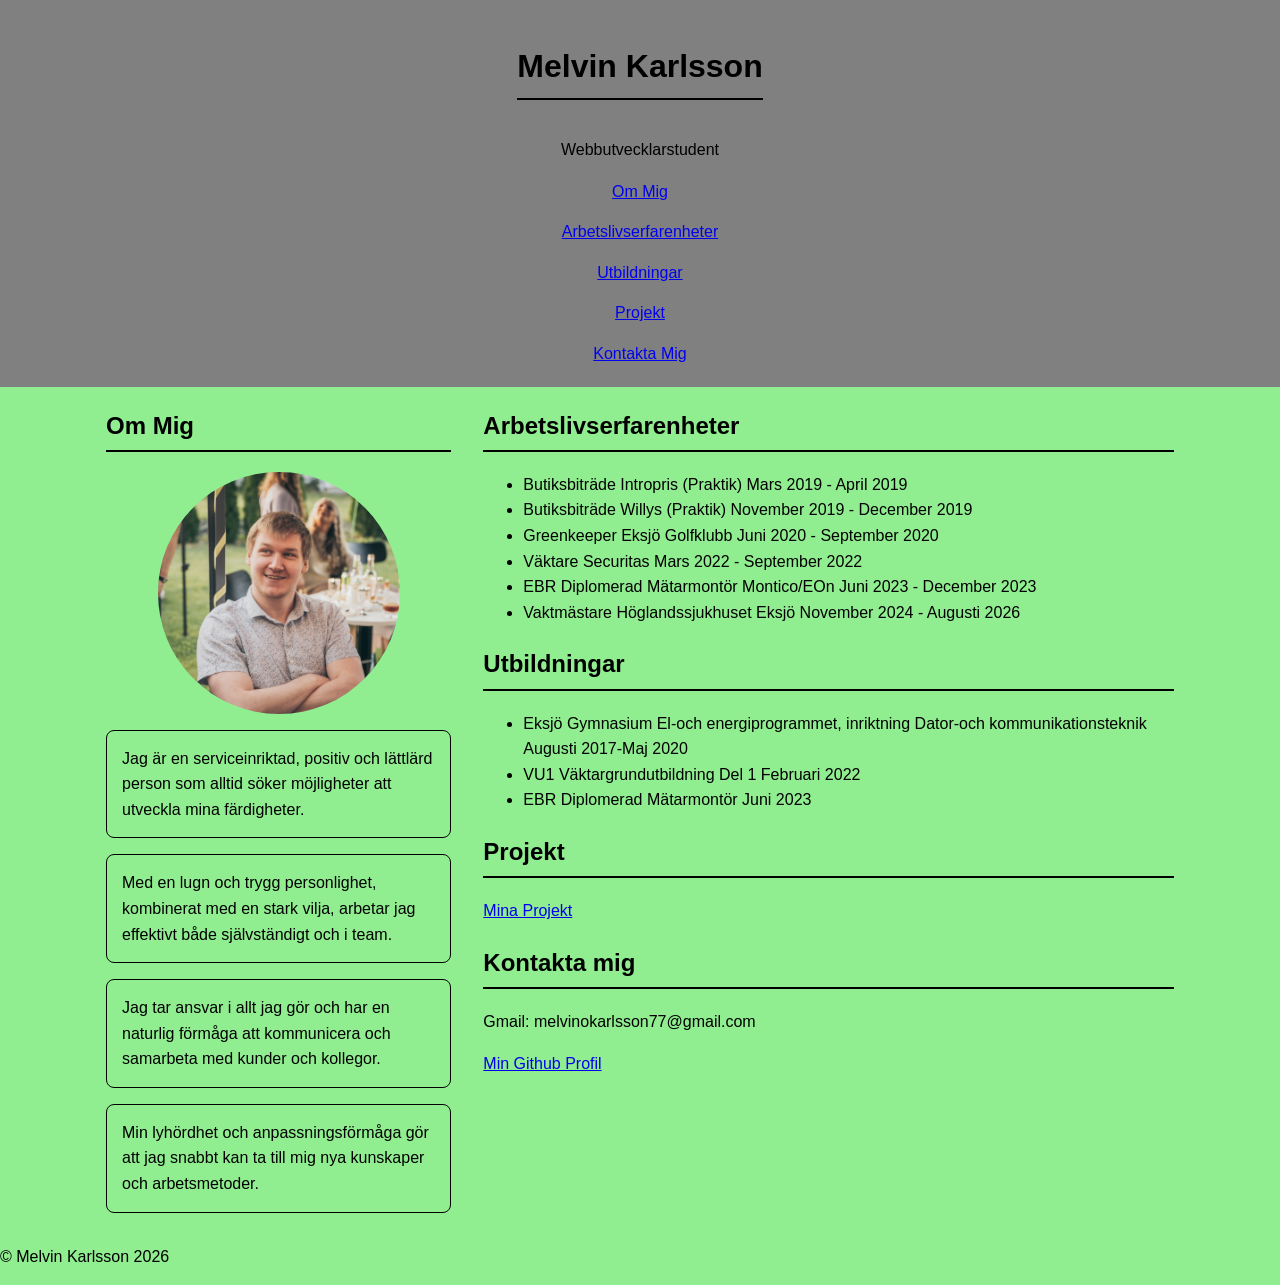
<file: index.html>
<!DOCTYPE html>
<html lang="sv">
<head>

    <meta charset="UTF-8">
    <meta name="viewport" content="width=device-width, initial-scale=1.0">
    <title>CV Melvin Karlsson</title>
    <link rel="stylesheet" href="styles.css">

</head>

<body>

    <header>
        <h1>Melvin Karlsson</h1>
        <p>Webbutvecklarstudent</p>

        <nav>
            <a href="#om-mig">Om Mig</a>
            <a href="#arbetslivserfarenheter">Arbetslivserfarenheter</a>
            <a href="#utbildningar">Utbildningar</a>
            <a href="#projekt">Projekt</a>
            <a href="#kontakt">Kontakta Mig</a>
    
        </nav>

    </header>

    
    <main class="cv-main">

        <!-- Vänster kolumn på CV-sidan -->
        <div class="vänster-column">

            <!-- ID används för att navigeringen ska kunna länka direkt till sektionen -->    
            <section id="om-mig">
                <h2>Om Mig</h2>

                <img src="TIQJ3612.JPG" alt="En bild på mig">

                <p>
                    Jag är en serviceinriktad, positiv och lättlärd person
                    som alltid söker möjligheter att utveckla mina färdigheter.
                </p>

                <p>
                    Med en lugn och trygg personlighet, kombinerat med en stark
                    vilja, arbetar jag effektivt både självständigt och i team.
                </p>

                <p>
                    Jag tar ansvar i allt jag gör och har en naturlig förmåga att
                    kommunicera och samarbeta med kunder och kollegor.
                </p>

                <p>
                    Min lyhördhet och anpassningsförmåga gör att jag snabbt kan
                    ta till mig nya kunskaper och arbetsmetoder.
                </p>

            </section>

        </div>

        <!-- Höger kolumn på CV-sidan -->    
        <div class="höger-column">

            <!-- Sektion för arbetslivserfarenheter -->    
            <section id="arbetslivserfarenheter">

                <h2>Arbetslivserfarenheter</h2>

                <ul>
                    <li>Butiksbiträde Intropris (Praktik) Mars 2019 - April 2019</li>
                    <li>Butiksbiträde Willys (Praktik) November 2019 - December 2019</li>
                    <li>Greenkeeper Eksjö Golfklubb Juni 2020 - September 2020</li>
                    <li>Väktare Securitas Mars 2022 - September 2022</li>
                    <li>EBR Diplomerad Mätarmontör Montico/EOn Juni 2023 - December 2023</li>
                    <li> Vaktmästare Höglandssjukhuset Eksjö November 2024 - Augusti 2026</li>

                </ul>

            </section>

            <!-- Sektion för utbildningar -->
            <section id="utbildningar">

                <h2>Utbildningar</h2>

                <ul>
                    <li>Eksjö Gymnasium El-och energiprogrammet, inriktning Dator-och kommunikationsteknik Augusti 2017-Maj 2020</li>
                    <li>VU1 Väktargrundutbildning Del 1 Februari 2022</li>
                    <li>EBR Diplomerad Mätarmontör Juni 2023</li>

                </ul>

            </section>

            <!-- Sektion för projekt -->    
            <section id="projekt">

                <h2>Projekt</h2>

                <a href="projekt.html"
                target="_blank"
                >Mina Projekt</a>

            </section>

            <!-- Sektion med kontaktuppgifter -->
            <section id="kontakt">

                <h2>Kontakta mig</h2>

                <p>Gmail: melvinokarlsson77@gmail.com</p>
                <a href="https://github.com/stums77"
                target="_blank"
                >Min Github Profil</a>

            </section>

        </div>

    </main>

    <footer>

        <p>&copy; Melvin Karlsson 2026</p>
    </footer>

</body>

</html>
</file>
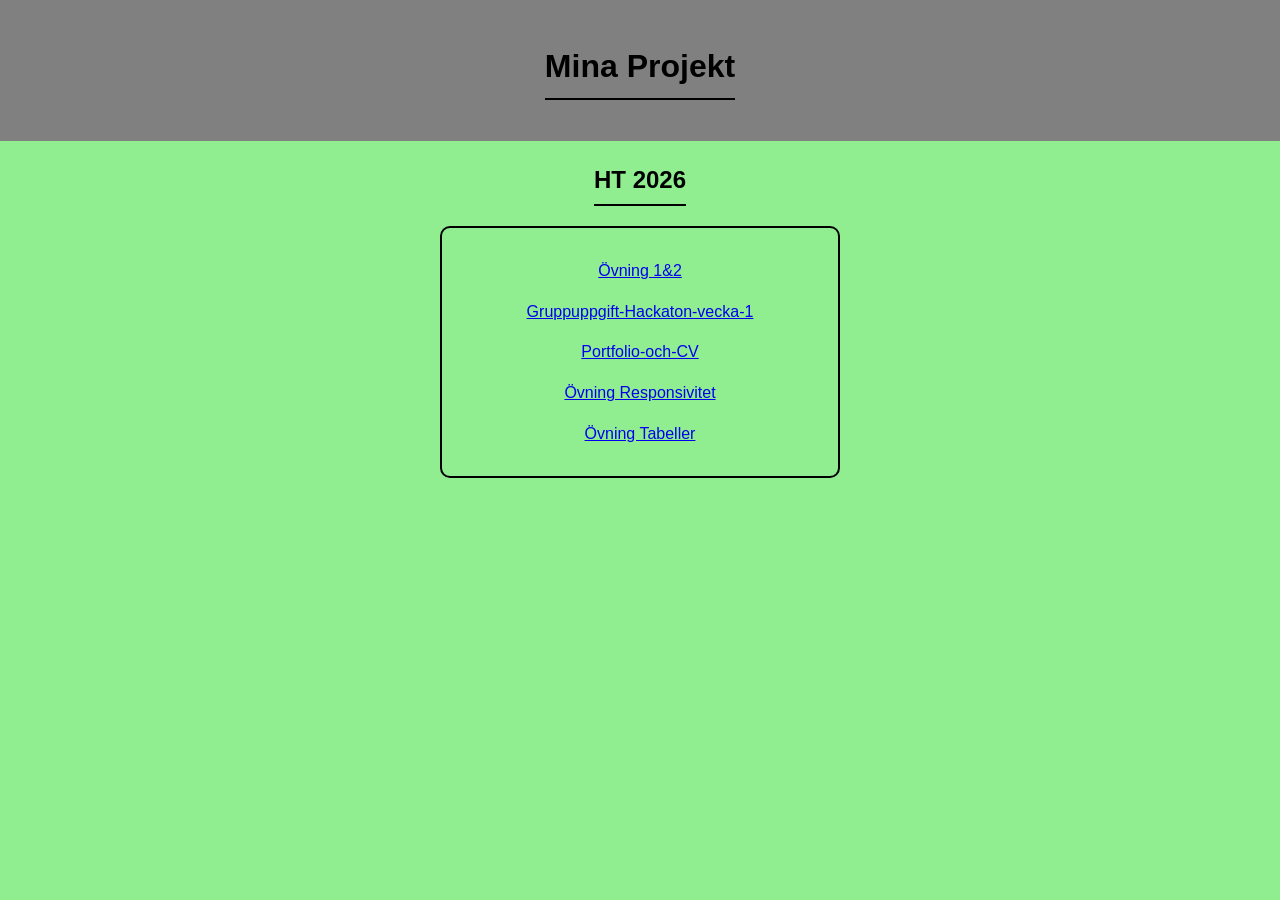
<file: projekt.html>
<!DOCTYPE html>
<html lang="sv">
<head>
    <meta charset="UTF-8">
    <meta name="viewport" content="width=device-width, initial-scale=1.0">
    <title>Melvins Projekt</title>
    <link rel="stylesheet" href="styles.css">

</head>

<body>

    <header>
        <h1>Mina Projekt</h1>

    </header>

        <div class="main-projekt">

         <main>

             <div class="projekt-h2">

                <h2>HT 2026</h2>

             </div>

        <div class="projekt-innehåll">

             <nav>
                <a href="https://github.com/stums77/-ovning-1och2">Övning 1&2</a>
                <a href="https://github.com/FredrikaClaesson/Gruppuppgift-Hackaton-vecka-1">Gruppuppgift-Hackaton-vecka-1</a>
                <a href="https://github.com/stums77/Portfolio-och-CV">Portfolio-och-CV</a>
                <a href="https://github.com/stums77/-vning-Responsivitet">Övning Responsivitet</a>
                <a href="https://github.com/stums77/-vning-Tabeller">Övning Tabeller</a>

            </nav>
    
        </div>

    </main>

    </div>

</body>

</html>
</file>
<file: styles.css>
* {
    box-sizing: border-box;
}

html {
    scroll-behavior: smooth;
}
body {
    margin: 0;
    font-family: Arial, Helvetica, sans-serif;
    line-height: 1.6;
    background-color: lightgreen;

}

.main-projekt {
    display: flex;
}

main {
    width: 100%;
    max-width: 1100px;
    margin: 0 auto;
    padding: 0 1rem;
}
header {
    padding: 20px;
    background-color: grey;
    text-align: center;

}

nav {
    display: flex;
    flex-direction: column;
    gap: 15px;
}

img {
    width: 70%;
    max-width: 400px;
    aspect-ratio: 1 / 1;
    object-fit: cover;

    border-radius: 50%;
    display: block;
    margin: 0 auto;
}


h1 {
    display: inline-block;
    border-bottom: 2px solid black;
    padding-bottom: 5px;
}


h2 {
    border-bottom: 2px solid black;
    padding-bottom: 5px;
}

#om-mig p {
    border: 1px solid black;
    padding: 15px;
    border-radius: 8px;
    margin-bottom: 15px;

}

.projekt-innehåll {
    width: 100%;
    max-width: 400px;
    border: 2px solid black;
    padding: 30px;

    text-align: center;
    border-radius: 10px;
    margin: 0 auto;

}

.projekt-h2 {
   width: fit-content; /* Gör linjen under lika bred som innehållet */
   margin: 0 auto;

}
@media (min-width: 768px) {

    .cv-main {
        display: grid;
        grid-template-columns: minmax(0, 1fr) minmax(0, 2fr);
        gap: 2rem;
    }

    .vänster-column {
    transform: none;
}

}
</file>
